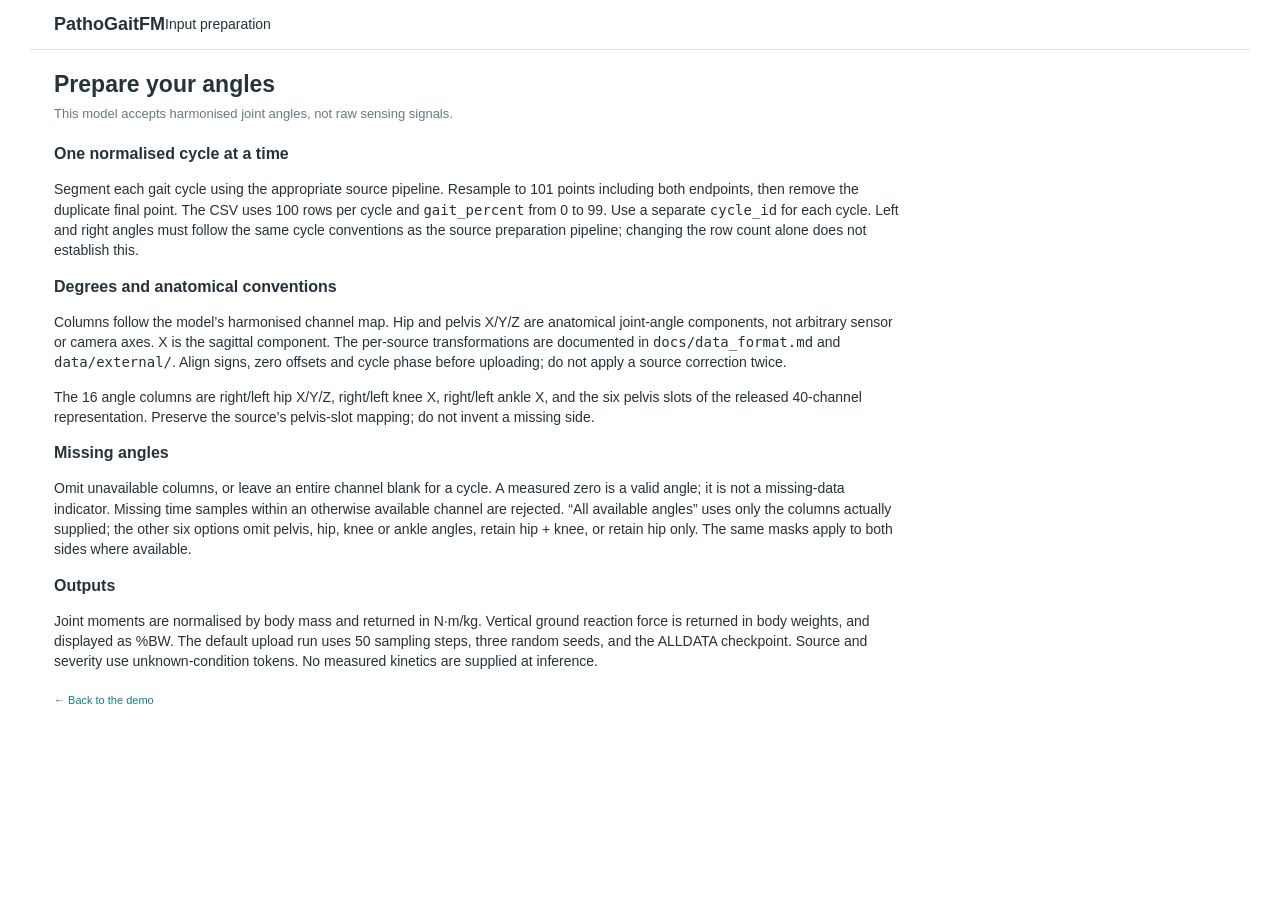
<file: demo/static/input_format.html>
<!doctype html><html lang="en"><head><meta charset="utf-8"><meta name="viewport" content="width=device-width,initial-scale=1"><title>PathoGaitFM · Input preparation</title><link rel="stylesheet" href="style.css"></head><body><header><a class="brand" href="/">PathoGait<span>FM</span></a><span class="tag">Input preparation</span></header><main><section class="intro"><h1>Prepare your angles</h1><p>This model accepts harmonised joint angles, not raw sensing signals.</p></section><article style="max-width:850px"><h2>One normalised cycle at a time</h2><p>Segment each gait cycle using the appropriate source pipeline. Resample to 101 points including both endpoints, then remove the duplicate final point. The CSV uses 100 rows per cycle and <code>gait_percent</code> from 0 to 99. Use a separate <code>cycle_id</code> for each cycle. Left and right angles must follow the same cycle conventions as the source preparation pipeline; changing the row count alone does not establish this.</p><h2>Degrees and anatomical conventions</h2><p>Columns follow the model’s harmonised channel map. Hip and pelvis X/Y/Z are anatomical joint-angle components, not arbitrary sensor or camera axes. X is the sagittal component. The per-source transformations are documented in <code>docs/data_format.md</code> and <code>data/external/</code>. Align signs, zero offsets and cycle phase before uploading; do not apply a source correction twice.</p><p>The 16 angle columns are right/left hip X/Y/Z, right/left knee X, right/left ankle X, and the six pelvis slots of the released 40-channel representation. Preserve the source’s pelvis-slot mapping; do not invent a missing side.</p><h2>Missing angles</h2><p>Omit unavailable columns, or leave an entire channel blank for a cycle. A measured zero is a valid angle; it is not a missing-data indicator. Missing time samples within an otherwise available channel are rejected. “All available angles” uses only the columns actually supplied; the other six options omit pelvis, hip, knee or ankle angles, retain hip + knee, or retain hip only. The same masks apply to both sides where available.</p><h2>Outputs</h2><p>Joint moments are normalised by body mass and returned in N·m/kg. Vertical ground reaction force is returned in body weights, and displayed as %BW. The default upload run uses 50 sampling steps, three random seeds, and the ALLDATA checkpoint. Source and severity use unknown-condition tokens. No measured kinetics are supplied at inference.</p><p><a class="text-link" href="/">← Back to the demo</a></p></article></main></body></html>
</file>
<file: demo/static/style.css>
:root{--ink:#24333a;--muted:#667983;--teal:#147e87;--border:#dfe6e9}
*{box-sizing:border-box}
body{margin:0;background:#fff;color:var(--ink);font:14px/1.45 Arial,Helvetica,sans-serif}
header{max-width:1220px;height:50px;margin:auto;padding:0 24px;display:flex;align-items:center;border-bottom:1px solid var(--border)}
.brand{font-size:18px;font-weight:700;text-decoration:none;color:var(--ink)}
.status{margin-left:auto;font-size:11px;color:var(--muted)}.status.ready{color:var(--teal)}
main{max-width:1220px;margin:auto;padding:18px 24px}
.intro{margin-bottom:18px}h1{font-size:23px;font-weight:600;margin:0 0 4px}
.intro p{margin:0;color:var(--muted);font-size:13px}
.workspace{display:grid;grid-template-columns:270px minmax(0,1fr);gap:20px;align-items:start}
.controls,.result-area{border:1px solid var(--border);border-radius:5px;padding:18px}
.controls{background:#fafbfc}.result-area{min-height:575px}
h2{font-size:16px;margin:0 0 4px;font-weight:600}h3{font-size:13px;margin:0;font-weight:600}
.subtle{font-size:11px;color:var(--muted);margin:4px 0 0}
.file-zone{display:flex;flex-direction:column;justify-content:center;align-items:center;gap:5px;min-height:74px;padding:12px;background:white;border:1px dashed #aebec7;border-radius:4px;cursor:pointer;text-align:center}
.file-zone strong{font-size:13px;overflow-wrap:anywhere}.file-zone span{font-size:10px;color:var(--muted)}
.file-input{position:absolute;width:1px;height:1px;opacity:0}
.text-link{display:inline-block;margin-top:7px;color:var(--teal);font-size:11px;text-decoration:none}.text-link:hover{text-decoration:underline}
.field{display:block;margin-top:15px;font-size:12px;font-weight:600}
select{width:100%;margin-top:4px;padding:8px;border:1px solid #ccd8df;border-radius:4px;background:white;color:var(--ink);font:12px Arial,Helvetica,sans-serif}
.contract{margin-top:14px;font-size:11px;color:var(--muted)}
.contract summary{cursor:pointer;color:var(--ink)}.contract p{margin:8px 0}.contract a{color:var(--teal)}
.check{display:flex;align-items:center;gap:7px;margin:14px 0;font-size:11px;color:var(--muted)}.check input{accent-color:var(--teal);margin:0}
button{font:12px Arial,Helvetica,sans-serif;cursor:pointer}button:disabled{opacity:.45;cursor:not-allowed}
.primary{width:100%;padding:10px;border:0;border-radius:4px;background:#297497;color:#fff;font-weight:600}
.primary:hover:not(:disabled){background:#205c77}
.run-status{font-size:11px;color:var(--muted);margin:7px 0 0;min-height:16px}.run-status.error{color:#a23735}
.separator{height:1px;background:var(--border);margin:16px 0}
.example-card{display:block;width:100%;padding:9px 10px;margin:7px 0 0;border:1px solid var(--border);border-radius:4px;background:white;text-align:left;color:var(--ink)}
.example-card strong{display:block;font-size:12px;font-weight:500}.example-card span{display:block;margin-top:3px;font-size:10px;color:var(--muted)}
.example-card.active{border-color:#6e9fb4;background:#f0f7fa}
.result-heading{display:flex;justify-content:space-between;align-items:start;gap:12px;margin-bottom:14px}
.eyebrow{font-size:10px;color:var(--muted);margin:0 0 3px}
.secondary{padding:7px 9px;border:1px solid var(--border);border-radius:4px;background:white;color:var(--ink);font-size:11px;white-space:nowrap}
.plot-toolbar{display:flex;align-items:center;justify-content:space-between;gap:10px;margin-bottom:15px}
.segmented{display:flex;border:1px solid var(--border);border-radius:4px;overflow:hidden}
.segmented button{padding:6px 15px;border:0;border-right:1px solid var(--border);background:white;color:var(--muted);font-size:11px}
.segmented button:last-child{border-right:0}.segmented button.active{color:#286d8d;background:#eff6f9}
.side-label{display:flex;align-items:center;gap:7px;font-size:11px;color:var(--muted)}.side-label select{width:72px;margin:0;padding:5px}
.chart-title{display:flex;gap:8px;align-items:baseline;margin-bottom:4px}.unit{font-size:10px;color:var(--muted)}
.legend{display:flex;gap:14px;flex-wrap:wrap;margin-bottom:4px;min-height:16px;color:var(--muted);font-size:10px}
.legend span{display:flex;align-items:center;gap:4px}.swatch{display:inline-block;width:14px;height:2px}.swatch.band{height:7px;opacity:.25}
.chart svg{display:block;width:100%;height:auto}
.chart-block{padding-bottom:10px}.output-block{padding-top:12px;border-top:1px solid var(--border)}
.metric-row{display:flex;gap:16px;font-size:11px;color:var(--muted)}.metric-row b{color:var(--ink);font-weight:600}
.plot-details{margin-top:0}.result-links{display:flex;align-items:center;gap:12px;margin-top:6px}
.empty{min-height:380px;display:flex;justify-content:center;align-items:center;color:var(--muted);font-size:12px}
footer{font-size:10px;color:var(--muted);margin-top:14px}
a:focus-visible,button:focus-visible,select:focus-visible,summary:focus-visible{outline:2px solid var(--teal);outline-offset:3px}
[hidden]{display:none!important}
@media(max-width:850px){.workspace{grid-template-columns:240px minmax(0,1fr);gap:14px}.controls,.result-area{padding:14px}.segmented button{padding:6px 10px}}
@media(max-width:680px){header{padding:0 16px}main{padding:16px}.workspace{display:block}.controls{margin-bottom:14px}.result-area{min-height:460px}h1{font-size:21px}.plot-toolbar{gap:6px}.segmented button{padding:6px 12px}.chart svg{min-height:150px}}
</file>
